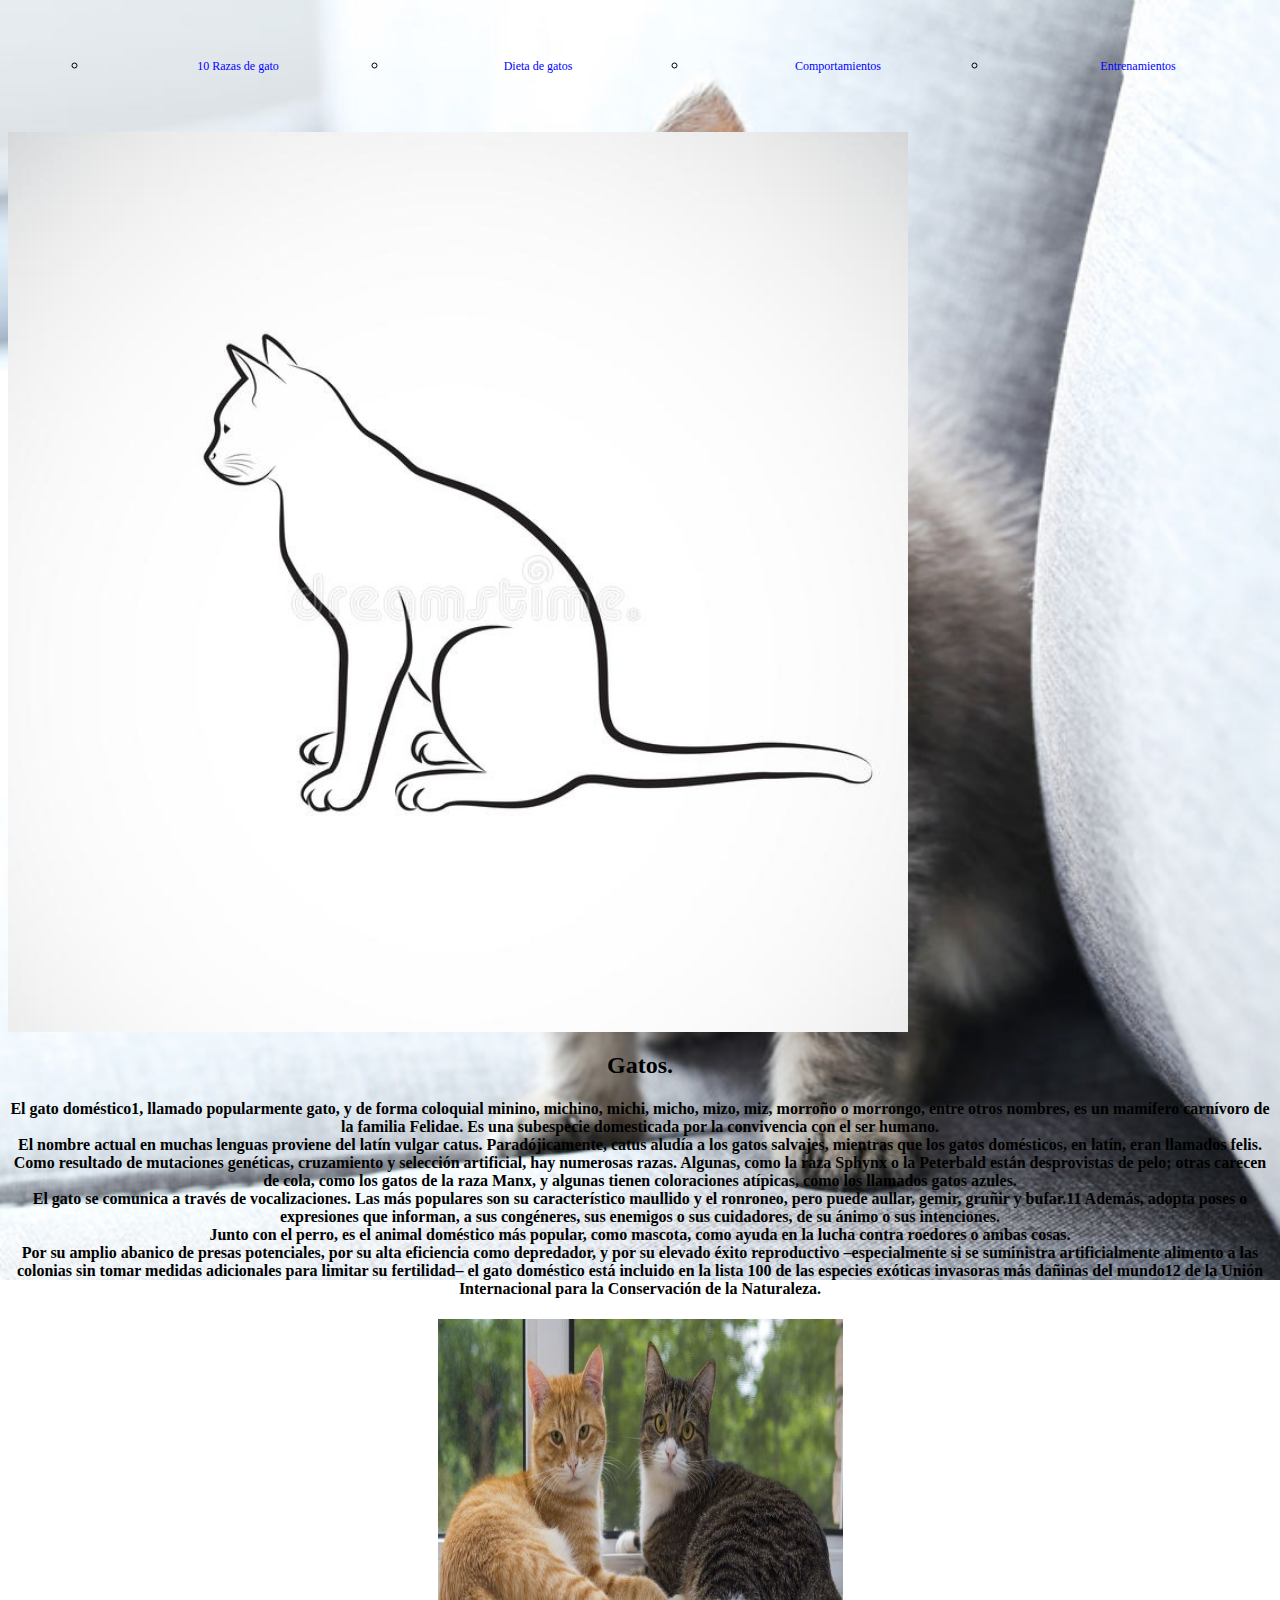
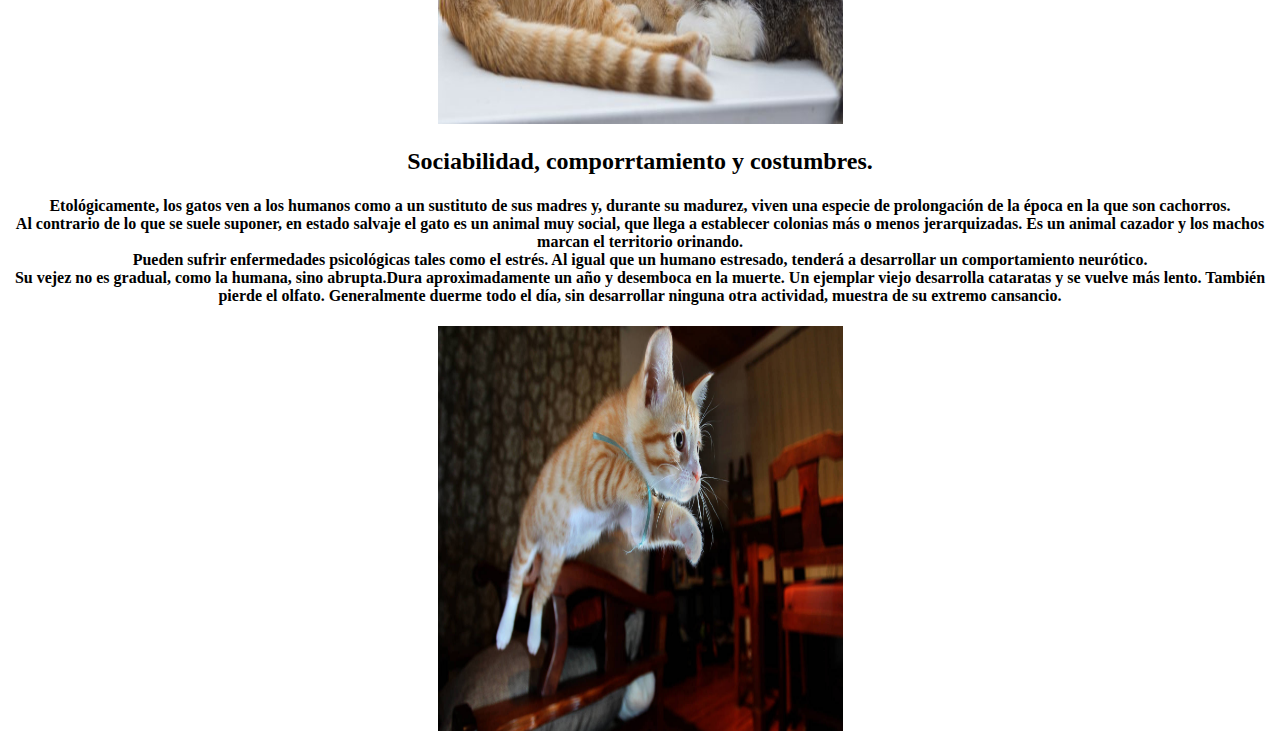
<file: Tarea3-Edwin Itzep/index.html>
<!DOCTYPE html>
<html lang="en">
<head>
    <meta charset="UTF-8">
    <meta http-equiv="X-UA-Compatible" content="IE=edge">
    <meta name="viewport" content="width=device-width, initial-scale=1.0">
    <title>Gatos</title>
    <link rel="Stylesheet" href="./src/Paginas/index.css"
</head>
<body>
    <div id="Inicio">
        <ul>
            <ul class="Inicio">
                <li><a href="https://www.youtube.com/watch?v=g8CYn9ZCIjY">10 Razas de gato</a></li>
                <li><a href="https://www.youtube.com/watch?v=pesGEHxUIQA">Dieta de gatos</a></li>
                <li><a href="https://www.youtube.com/watch?v=MCCAdPAoETY">Comportamientos</a></li>
                <li><a href="https://www.youtube.com/watch?v=CP9Ohm80ln8">Entrenamientos</a></li>
            </ul>
        </ul>
    </div>
    <div class="Carro">
        <section id="item-10 Razas de gato">
            <img src="./src/Imagenes/Gato3.jpg" alt="" class="Gato3">
        </section>
        <section id="item-Dieta de gatos"></section>
        <section id="item-Comportamientos"></section>
        <section id="item-Entrenamientos"></section>
    </div>
    <center><h2>Gatos.</h2></center>
    <center><h4>El gato doméstico1, llamado popularmente gato, y de forma coloquial minino,​ michino,​ michi,​ micho,​ mizo,​ miz, morroño​ o morrongo, entre otros nombres, es un mamífero carnívoro de la familia Felidae. Es una subespecie domesticada por la convivencia con el ser humano.
        <br>
        El nombre actual en muchas lenguas proviene del latín vulgar catus. Paradójicamente, catus aludía a los gatos salvajes, mientras que los gatos domésticos, en latín, eran llamados felis.
        <br>
        Como resultado de mutaciones genéticas, cruzamiento y selección artificial, hay numerosas razas. Algunas, como la raza Sphynx o la Peterbald están desprovistas de pelo; otras carecen de cola, como los gatos de la raza Manx, y algunas tienen coloraciones atípicas, como los llamados gatos azules.
        <br>
        El gato se comunica a través de vocalizaciones. Las más populares son su característico maullido y el ronroneo, pero puede aullar, gemir, gruñir y bufar.11​ Además, adopta poses o expresiones que informan, a sus congéneres, sus enemigos o sus cuidadores, de su ánimo o sus intenciones.
        <br>
        Junto con el perro, es el animal doméstico más popular, como mascota, como ayuda en la lucha contra roedores o ambas cosas.
        <br>
        Por su amplio abanico de presas potenciales, por su alta eficiencia como depredador, y por su elevado éxito reproductivo –especialmente si se suministra artificialmente alimento a las colonias sin tomar medidas adicionales para limitar su fertilidad– el gato doméstico está incluido en la lista 100 de las especies exóticas invasoras más dañinas del mundo12​ de la Unión Internacional para la Conservación de la Naturaleza.</h4></center>
    <center><img src="./src/Imagenes/Gato1.jpg" Class="d-block w-100" alt="..." width="405" height="405"></center>
    <center><h2>Sociabilidad, comporrtamiento y costumbres.</h2></center>
    <center><h4>Etológicamente, los gatos ven a los humanos como a un sustituto de sus madres y, durante su madurez, viven una especie de prolongación de la época en la que son cachorros.
        <br>
        Al contrario de lo que se suele suponer, en estado salvaje el gato es un animal muy social, que llega a establecer colonias más o menos jerarquizadas. Es un animal cazador y los machos marcan el territorio orinando.
        <br>
        Pueden sufrir enfermedades psicológicas tales como el estrés. Al igual que un humano estresado, tenderá a desarrollar un comportamiento neurótico.
        <br>
        Su vejez no es gradual, como la humana, sino abrupta.Dura aproximadamente un año y desemboca en la muerte. Un ejemplar viejo desarrolla cataratas y se vuelve más lento. También pierde el olfato. Generalmente duerme todo el día, sin desarrollar ninguna otra actividad, muestra de su extremo cansancio.</h4></center>
    <center><img src="./src/Imagenes/Gato2.jpg" Class="d-block w-100" alt="..." width="405" height="405"></center>
</body>
</html>
</file>
<file: Tarea3-Edwin Itzep/src/Paginas/index.css>
body {
    background-image: url(../Imagenes/GatoFondo.jpg);
    background-attachment: fixed;
    background-repeat: no-repeat;
    background-size: cover;
}
#nav{
    background-color: aqua;
    display: flex;
    justify-content: space-between;
    align-items: center;
    border-radius: 12px;
}
.Inicio a, Inicio li{
    color:blue;
    font-size: 12px;
    width: 300px;
    height: 100px;
    text-decoration: none;
    list-style: none;
    display: flex;
    justify-content: center;
    align-items: center;
    border-radius: 10px;
    transition: all 1s;
}
.Inicio a:hover, .Inicio li:hover{
    background-color: rgb(201, 228, 48);
    font-size: 10px;
    transition: 1s;
}
.Inicio{
    display: flex;
}
.Carro{
    width: 100%;
    height: 100vh;
}
#item-10 Razas de gato{
    background: rgba(255, 255, 255, 0.5);
}
.Gato3{
    width: 900px;
}
@media screen and (max-width: 700px) {
    .Gato3{
        width: 175;
    }
    .Inicio a, Inicio li{
        font-size: 15px;
        width: 100px;
    }
    .Inicio a:hover, .Inicio li:hover{
        font-size: 15px;
    }
}
</file>
